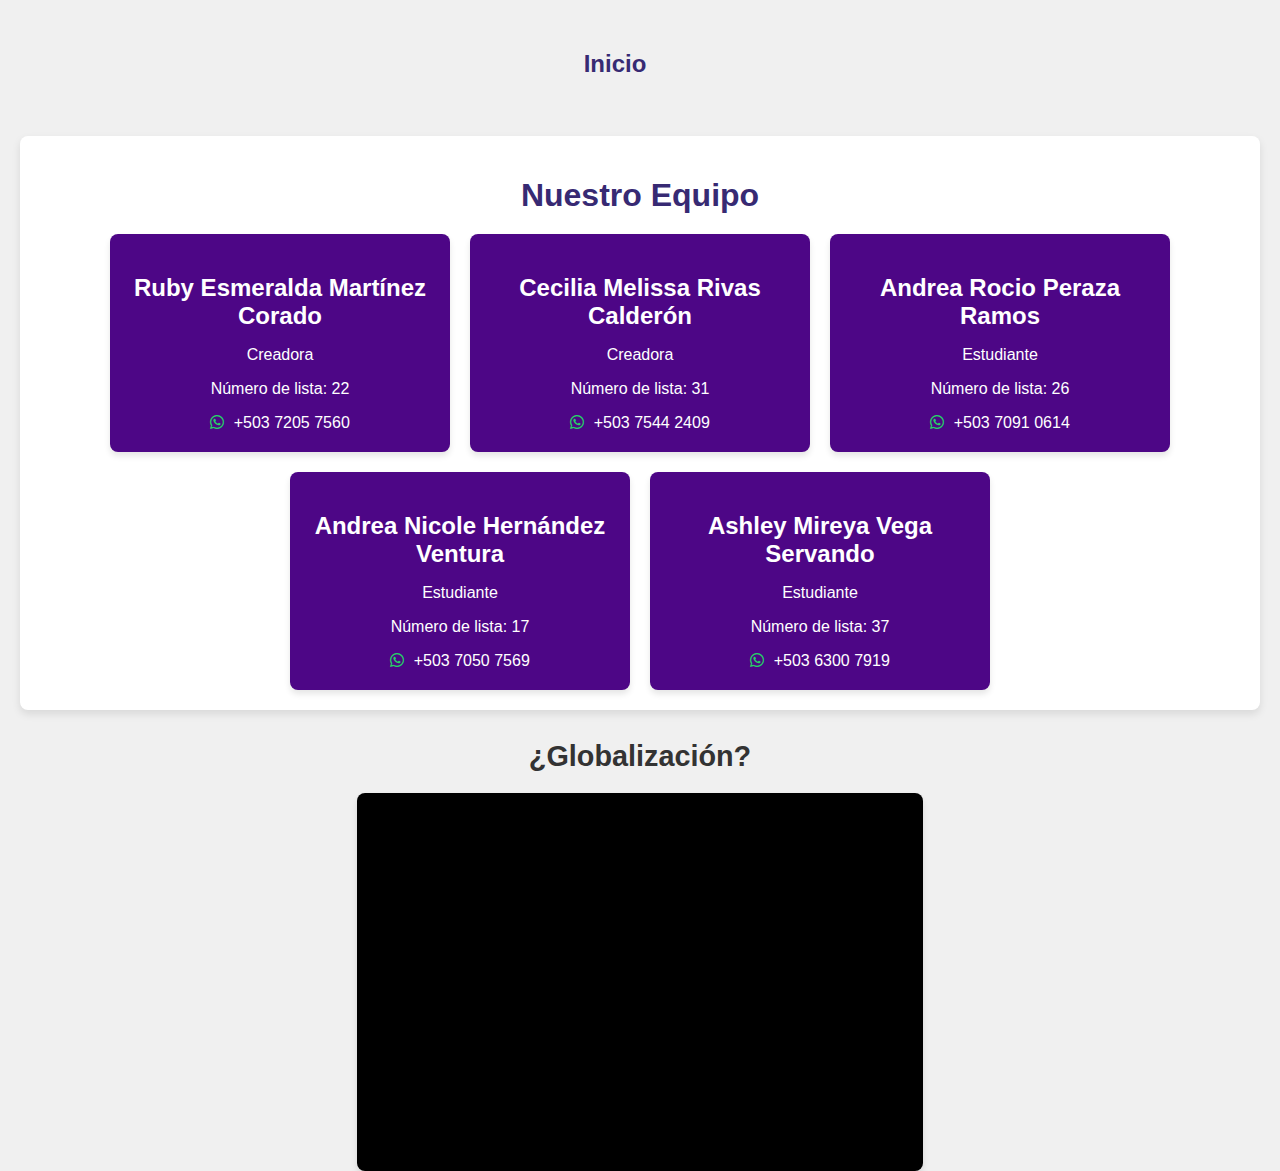
<file: index2.html>
<!DOCTYPE html>
<html lang="es">
<head>
    <meta charset="UTF-8">
    <meta name="viewport" content="width=device-width, initial-scale=1.0">
    <link rel="stylesheet" href="styles.css">
    <title>Nuestro Equipo</title>
    <link rel="stylesheet" href="https://cdnjs.cloudflare.com/ajax/libs/font-awesome/6.0.0-beta3/css/all.min.css">
</head>
<body>
    <header>
        <nav>
            <a href="index.html"><h2>Inicio</h2></a>
        </nav>
    </header>
    <section>
        <div class="container">
            <h1>Nuestro Equipo</h1>
            <div class="team-grid">
                <div class="team-member">
                    <h2>Ruby Esmeralda Martínez Corado</h2>
                    <p>Creadora</p>
                    <p>Número de lista: 22</p>
                    <div class="contact-info">
                        <p><i class="fab fa-whatsapp"></i> +503 7205 7560</p>
                    </div>
                </div>
                <div class="team-member">
                    <h2>Cecilia Melissa Rivas Calderón</h2>
                    <p>Creadora</p>
                    <p>Número de lista: 31</p>
                    <div class="contact-info">
                        <p><i class="fab fa-whatsapp"></i> +503 7544 2409</p>
                    </div>
                </div>
                <div class="team-member">
                    <h2>Andrea Rocio Peraza Ramos</h2>
                    <p>Estudiante</p>
                    <p>Número de lista: 26</p>
                    <div class="contact-info">
                        <p><i class="fab fa-whatsapp"></i> +503 7091 0614</p>
                    </div>
                </div>
                <div class="team-member">
                    <h2>Andrea Nicole Hernández Ventura</h2>
                    <p>Estudiante</p>
                    <p>Número de lista: 17</p>
                    <div class="contact-info">
                        <p><i class="fab fa-whatsapp"></i> +503 7050 7569</p>
                    </div>
                </div>
                <div class="team-member">
                    <h2>Ashley Mireya Vega Servando</h2>
                    <p>Estudiante</p>
                    <p>Número de lista: 37</p>
                    <div class="contact-info">
                        <p><i class="fab fa-whatsapp"></i> +503 6300 7919</p>
                    </div>
                </div>
            </div>
        </div>
        <div class="media-section">
            <h2>¿Globalización?</h2>
            <div class="video-container">
                <iframe width="460" height="215" src="https://www.youtube.com/embed/fpkn6Eagl58" referrerpolicy="strict-origin-when-cross-origin" allowfullscreen></iframe>
            </div>
        </div>
    </section>
</body>
</html>
</file>
<file: styles.css>
/* Estilos generales */
body {
    font-family: 'Lara', sans-serif;
    margin: 0;
    padding: 0;
    display: flex;
    flex-direction: column;
    align-items: center;
    justify-content: center;
    background-color: #f0f0f0; /* Color de fondo claro */
}

/*Header*/

nav{
    text-align: right;
    padding: 30px 50px 0 0;
}

nav > a{
    color: #372a73;
    font-weight: 300;
    text-decoration: none;
    margin-right: 10px;
}

nav > a:hover{
    text-decoration: underline;
}

.container {
    max-width: 1200px;
    padding: 20px;
    background-color:#ffffff; /* Fondo blanco para el contenedor */
    box-shadow: 0 4px 8px rgba(0, 0, 0, 0.1); /* Sombra suave */
    border-radius: 8px; /* Bordes redondeados */
    margin: 20px 0;
}

h1 {
    text-align: center;
    color: #372a73; /* Color del texto del título */
    font-size: 2em;
    margin-bottom: 20px;
}

.team-grid {
    display: flex;
    flex-wrap: wrap;
    gap: 20px;
    justify-content: center;
}

.team-member {
    background-color: #4d0686; /* Fondo suave */
    border-radius: 8px;
    padding: 20px;
    width: 100%;
    max-width: 300px;
    box-shadow: 0 4px 6px rgba(0, 0, 0, 0.1);
    text-align: center;
}

.team-member h2 {
    font-size: 1.5em;
    color: #fff; /* Color azul para el nombre */
    margin-bottom: 10px;
}

.team-member p {
    font-size: 1em;
    color: #fff; /* Color negro para el texto */
}

.contact-info {
    margin-top: 10px;
}

.contact-info p {
    margin: 0;
    font-size: 1em;
}

.contact-info i {
    margin-right: 5px;
    color: #25D366; /* Color verde de WhatsApp */
}

/* Estilo para la sección de medios */
.media-section {
    text-align: center;
    margin-top: 30px;
}

.media-section h2 {
    font-size: 1.8em;
    color: #333;
    margin-bottom: 20px;
}

./* Estilo para la sección de medios */
.media-section {
    text-align: center;
    margin-top: 30px;
}

.media-section h2 {
    font-size: 1.8em;
    color: #333;
    margin-bottom: 20px;
}

.video-container {
    display: flex;
    justify-content: center;
    align-items: center;
    margin: 0 auto;
    position: relative;
    width: 15cm;
    height: 10cm;
    overflow: hidden;
    background-color: #000; /* Fondo negro para resaltar el video */
    border-radius: 8px;
    box-shadow: 0 4px 6px rgba(0, 0, 0, 0.1);
}

.video-container iframe {
    position: absolute;
    top: 0;
    left: 0;
    width: 100%;
    height: 100%;
    border: none;
    border-radius: 8px;
}
</file>
